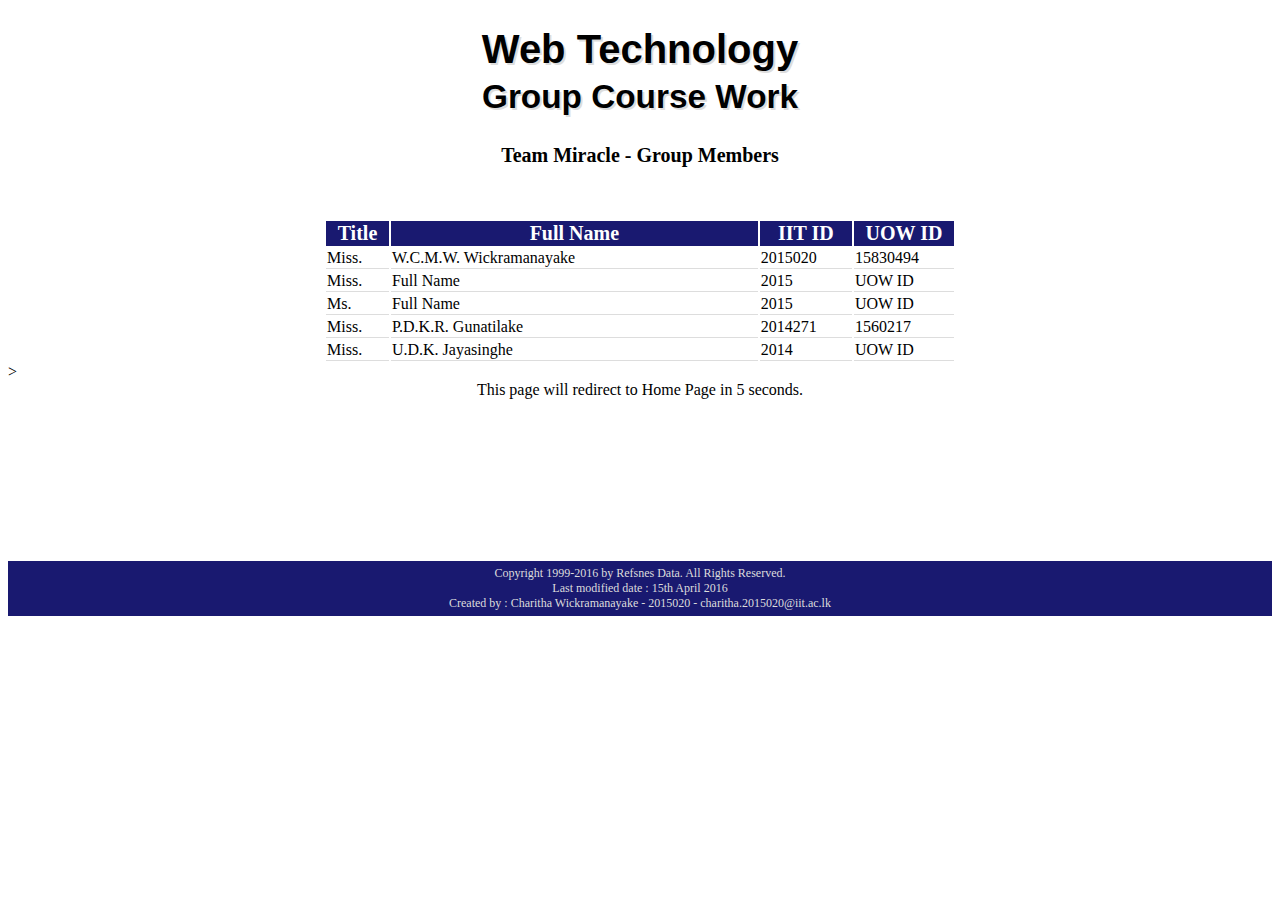
<file: TechnoHealth/5sec.html>
<!DOCTYPE html>
<html lang = "en-US">
	<head>
		<title>Introduction Page</title>
		<link rel = "stylesheet" type = "text/css" href = "css/HomePageStylingSheet.css">
		<script>
			var count = 6;
			var redirect = "HomePage.php";

			function countDown(){
				var timer = document.getElementById("timer");
	
			if(count > 0){
				count--;
				timer.innerHTML = "<font face = 'Calibri'>This page will redirect to Home Page in</font> "+count+"<font face = 'Calibri'> seconds.</font>";
				setTimeout("countDown()", 1000);
			}else{
			window.location.href = redirect;
			}
			}
		</script>
	</head>
	<body>
		<h1 class="heading" align="center">Web Technology</br>
		<small>Group Course Work</small>
		</h1>
        <h2 class = "sub" align = "center">Team Miracle - Group Members</h2>
		<br><br>
    <!-- Content Row -->
		<div class = "members-table">
			<table id = "members" align = "center">
				<tr>
					<th class = "title">Title</th>
					<th class = "full">Full Name</th>
					<th class = "iit">IIT ID</th>
					<th class = "uow">UOW ID</th>
				</tr>
				<tr>
					<td class = "titled">Miss.</td>
					<td class = "full">W.C.M.W. Wickramanayake</td>
					<td class = "iit">2015020</td>
					<td class = "uow">15830494</td>
				</tr>
				<tr>
					<td class = "titled">Miss.</td>
					<td class = "full">Full Name</td>
					<td class = "iit">2015</td>
					<td class = "uow">UOW ID</td>
				</tr>
				<tr>
					<td class = "titled">Ms.</td>
					<td class = "full">Full Name</td>
					<td class = "iit">2015</td>
					<td class = "uow">UOW ID</td>
				</tr>
				<tr>
					<td class = "titled">Miss.</td>
					<td class = "full">P.D.K.R. Gunatilake</td>
					<td class = "iit">2014271</td>
					<td class = "uow">1560217</td>
				</tr>
				<tr>
					<td class = "titled">Miss.</td>
					<td class = "full">U.D.K. Jayasinghe</td>
					<td class = "iit">2014</td>
					<td class = "uow">UOW ID</td>
				</tr>
		</div>
		</table>
>

		<div id="timer" align="center">
		<script type="text/javascript">countDown();
		</script>
		</div>
		
        <!-- Footer -->
		
		</br></br></br></br></br></br></br></br></br>
        <footer align="center">
                    Copyright 1999-2016 by Refsnes Data. All Rights Reserved.</br>
					Last modified date : 15th April 2016</br>
					Created by : Charitha Wickramanayake - 2015020 - charitha.2015020@iit.ac.lk 

        </footer>

    </div>
	</body>
</html>
</file>
<file: TechnoHealth/css/HomePageStylingSheet.css>
table#firstLBar{
	width: 100%;
	border: 1px solid black;
	background-color:MidnightBlue;
	color:Gainsboro;
	height:5px;
}

table#NameBar{
	width: 100%;
	background-color:Gainsboro;
	height:80px;
}

table#Social{
	width:8%;
	background-color:white;
}

table#BelowSection{
	width:30%;


}

table#logo{
	width:85%;
	height:5px;
}

table#cartL{
	width:10%;
	border-style:dotted;
}

table#sanitary{
width:100%;

}

table#members{
	width:50%;

}


#nav{
	width:1350px;
	background-color:MidnightBlue;
	color:Gainsboro;
	text-align:center;
	height: 40px;
	font-size:15px;
}

table#SlideShow{
	width:100%;
	text-align:center;
}

footer{
	background-color:MidnightBlue;
    color:Gainsboro;
    clear:both;
    text-align:center;
    padding:5px;
	font-family: "Tahoma", Verdana, serif;
	font-size:12px;
}

	
a:link, a:visited {
    background-color: MidnightBlue;
    color: Gainsboro;
    padding: 8px 20px;
    text-align: center;	
    text-decoration: none;
    display: inline-block;
	font-family: "Tahoma", Verdana, serif;
}

a:hover{ 
    background-color: CadetBlue;
}
a:active {
	background-color: SaddleBrown;
}

a.s:link, a.s:visited{
	background-color: Gainsboro;
    color: black;
    border: 2px solid MidnightBlue;
}

a.s:hover, a.s:active {
    background-color: Khaki;
    color: white;
	border: 2px solid SaddleBrown;
}

td{
	text-align:left;
}

td.image{
	padding:5px;
	text-align:right;
}

td.centerC{
}

td.des{
	font-family: "Calibri(body)", Verdana, serif;
	padding:5px;
}
td.cart{
	font-family: "Rockwell", Verdana, serif;
	text-align:right;
	border: dotted;
}

h1.mainHeading {
	font-family: "Batang", Verdana, serif;
	font-size: 85px;
	text-shadow: 2px 2px gold;
	color:Black;
}

a.button{
	size: 100px;
}

div.scrollTips{
	background-color:Beige ;
	width:300px;
	height:500px;
	overflow:scroll;
	text-align:left;
}

div.roundB{
	border: 2px solid #a1a1a1;
    padding: 10px 40px; 
    background: #dddddd;
    width: 30px;
    border-radius: 5000px;
}

td.HealthTips{
	text-align:center;
}

li{
	font-size:15px;
	font-family:"Calibri";
}

.answers li { 
list-style: upper-alpha; 
} 

label { 
margin-left: 0.5em; 
cursor: pointer; 
} 

#results { 
background: #dddada; 
color: 000000; 
padding: 3px; 
text-align: center; 
width: 200px; 
cursor: pointer; 
border: 1px solid gray; 
}

#results:hover { 
background: #3d91b8; 
color: #ffffff; 
padding: 3px; 
text-align: center; 
width: 200px; 
cursor: pointer; 
border: 1px solid gray; 
} 

#categorylist { 
margin-top: 6px; 
display: none; 
} 

#category1, #category2, #category3, #category4, #category5, #category6, #category7, #category8, #category9, #category10, #category11 { 
display: none; 
}

#closing {
display: none;
font-style: italic;
}
	
floating-box {
    float: left;
    width: 1500px;
    height: 75opx;
    margin: 10px;
    border: 3px solid #73AD21;  
}

div.box {
    background-color: Gainsboro;
    width: 350px;
    padding: 25px;
    border: 2px solid MidnightBlue;
    margin: 5px;
	height:50px;
}


a.click:link, a.click:visited {
    background-color: Peru;
    color: Gainsboro;
    padding: 8px 20px;
    text-align: center;	
    text-decoration: none;
    display: inline-block;
	font-family: "Tahoma", Verdana, serif;
}

a.click:hover{ 
    background-color: CadetBlue;
}
a.click:active {
	background-color: SaddleBrown;
}

body{
	background-image: url("");
}

h2{
	font-family: "AR CHRISTY", AR CENA, serif;
}

h3{
	font-family: "AR CARTER", AR CENA, serif;
	font-size: 35px;
}

a.bt {
  display: inline-block;
  padding: 100px 25px;
  font-size: 24px;
  cursor: pointer;
  text-align: center;	
  text-decoration: none;
  outline: none;
  color: #fff;
  background-color: #4CAF50;
  border: none;
  border-radius: 15px;
  box-shadow: 0 9px #999;
  height:50px;
  width:200px;
}

.bt:hover {background-color: #3e8e41}

.bt:active {
  background-color: #3e8e41;
  box-shadow: 0 5px #666;
  transform: translateY(4px);
}


td.hover2:hover{
background-color:white;

}
td.hover3:hover{
background-color:white;
}

input[type=submit] {
    padding:5px 15px; 
    background:#ccc; 
    border:0 none;
    cursor:pointer;
    -webkit-border-radius: 5px;
    border-radius: 5px; 
	width:150px;
	height:40px;
	color:black;
	font-family:"Berlin Sans FB";
	font-size:20px;
}

.cartFont{
font-family:"Cambria";
font-size:17px;
}

p#name{
	font-family:"Cambria";
	font-size:18px;
	font-weight:bold;
}

div.wrapper{
	width:950px;
	 height:auto;
	 padding: 13px;
	 margin-right:auto;
	 margin-left:auto;
}

img.logo{
	opacity: 0.9;
	filter: alpha(opacity=60);
}

img.logo:hover{
	opacity: 1.0;
	filter: alpha(opacity=150);
}

h1.heading{
	font-size:40px;
	font-family:"Arial";
	text-shadow: 2px 2px #ddd;
}

h2.sub{
	font-size:20px;
	font-family:"Harrington";
}

th.title{
	width:5%;
	font-size:20px;
	font-family:"Calibri";
	background-color:MidnightBlue;
	color:white;
}

td.titled{
	width:5%;
	font-family:"Book Antiqua";
	border-bottom: 1px solid #ddd;
}

th.full{
	width:35%;
	font-size:20px;
	font-family:"Calibri";
	background-color:MidnightBlue;
	color:white;
}

td.full{
	width:35%;
	font-family:"Book Antiqua";
	border-bottom: 1px solid #ddd;
}

th.iit{
	width:8%;
	font-size:20px;
	font-family:"Calibri";
	background-color:MidnightBlue;
	color:white;
}

td.iit{
	width:8%;
	font-family:"Book Antiqua";
	border-bottom: 1px solid #ddd;
}

td.uow{
	width:8%;
	font-family:"Book Antiqua";
	border-bottom: 1px solid #ddd;
}

th.uow{
	width:8%;
	font-size:20px;
	font-family:"Calibri";
	background-color:MidnightBlue;
	color:white;
}

a.arrow{
    background-color: white;
    color: white;
}

a.click:link, a.click:visited {
    background-color: white;
    color: black;
    border: 2px solid SeaGreen ;
    padding: 10px 20px;
    text-align: center;
    text-decoration: none;
    display: inline-block;
	height:10px;
	font-size:12px;
}

a.click:hover, a.click:active {
    background-color:SeaGreen ;
    color: white;
}

.viewcart{
font-family:"Cambria";
font-size:18px;
}
</file>
